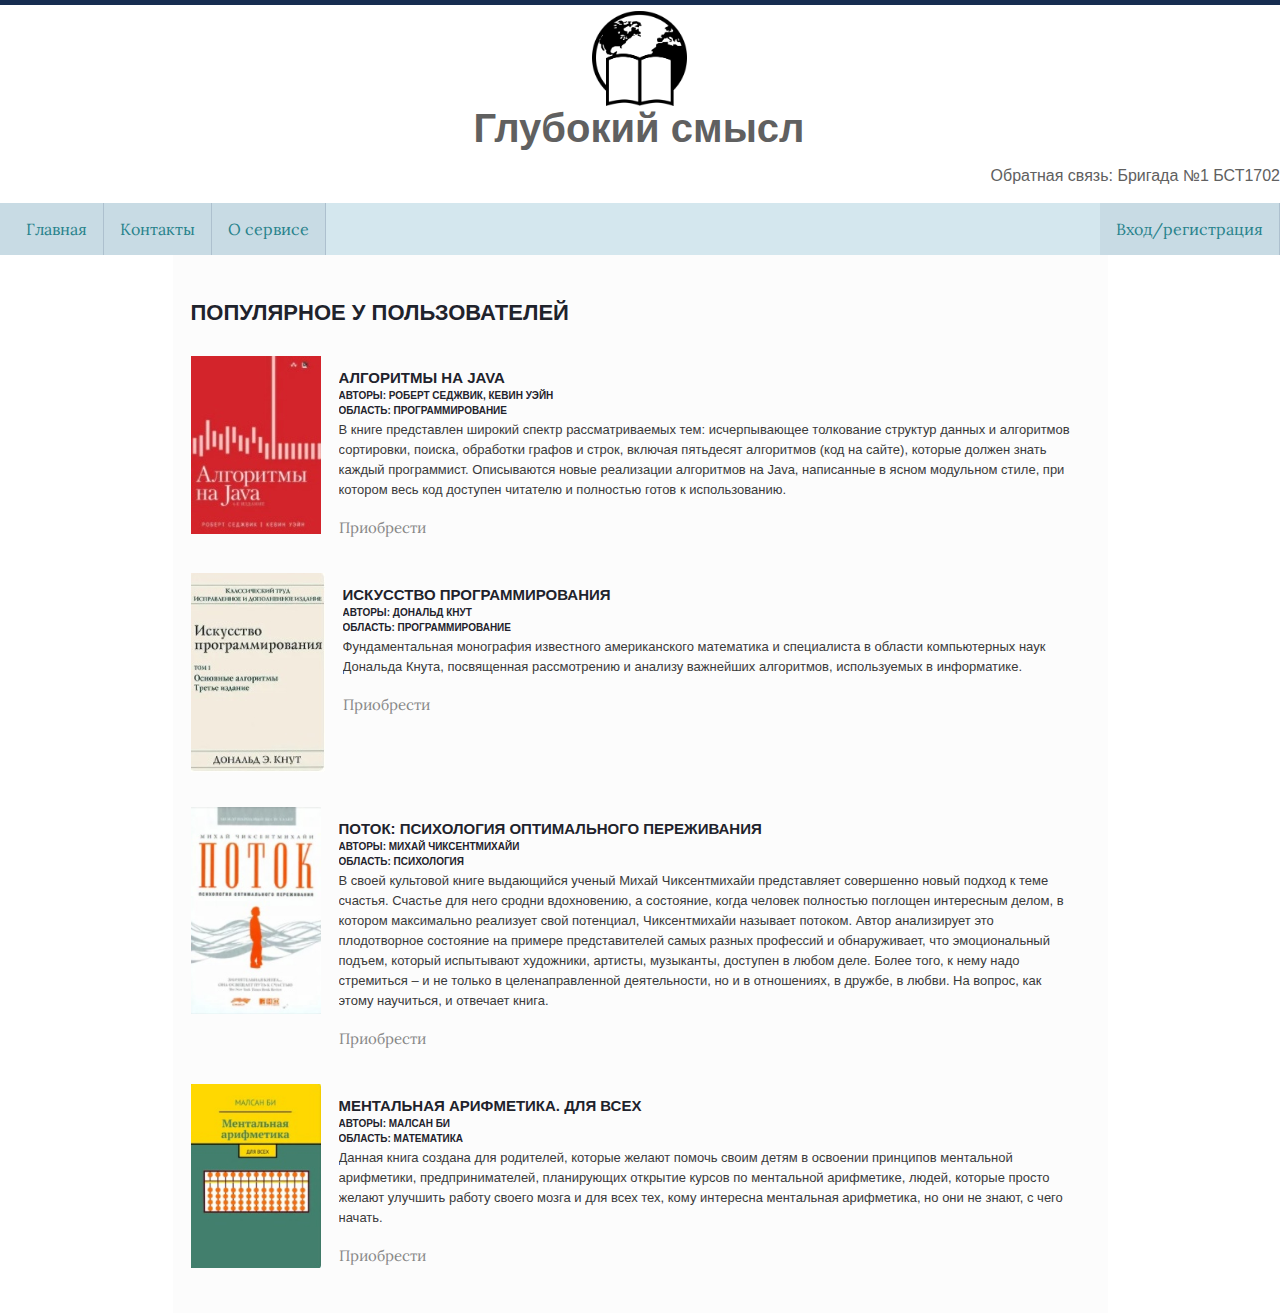
<file: www/index.html>
<html lang="rus">

<head>
<meta charset="UTF-8" />
<title>Книжный сервис: Глубокий смысл</title>
<link rel="stylesheet" href="css/menu.css" type="text/css" media="screen">
<link rel="stylesheet" href="css/style.css" type="text/css" media="screen">
<script src="js/superfish.js" type="text/javascript"></script> 
</head>


<body>	
<nav class="two">
  <h1><figure class="img-indent"><img src="images/logo.png" alt="" width="95" height="95"/></figure>Глубокий смысл</h1>
  <p>Обратная связь:
  Бригада №1 БСТ1702</p>
  <ul>
    <li><a href="#"><i class="fa fa-home fa-fw"></i>Главная</a></li>
    <li><a href="contact.html#">Контакты</a></li>
    <li><a href="info.html#">О сервисе</a></li>
		<ul class="three">
		<li><a href="login.html#">Вход/регистрация</a></li>
		</ul>
  </ul>
</nav>

<section id="content"><!-- Основной раздел содержимого страницы -->
        <div class="main">
            <div class="container">
                <div class="bg">
                    <div>
                        <article class="grid_16 alpha">
                            <div class="pref"> 

                                <h3 class="p3">Популярное у пользователей</h3>

								<div class="wrapper margin-bot">
                                    <figure class="img-indent2"><img src="images/tn1.jpg" alt="" /></figure>
                                    <div class="extra-wrap">
                                        <p class="p0"><h4>Алгоритмы на Java</h4>
										<h5>Авторы: Роберт Седжвик, Кевин Уэйн</h5>
										<h5>Область: программирование</h5>
										В книге представлен широкий спектр рассматриваемых тем: 
										исчерпывающее толкование структур данных и алгоритмов сортировки,
										поиска, обработки графов и строк, включая пятьдесят алгоритмов 
										(код на сайте), которые должен знать каждый программист. 
										Описываются новые реализации алгоритмов на Java, написанные 
										в ясном модульном стиле, при котором весь код доступен читателю 
										и полностью готов к использованию.</p>
                                        <a class="link" href="#">Приобрести</a>
                                    </div>
                                </div>

								<div class="wrapper margin-bot">
                                    <figure class="img-indent2"><img src="images/tn2.jpg" alt=""/></figure>
                                    <div class="extra-wrap">
                                        <p class="p0"><h4>Искусство программирования</h4>
										<h5>Авторы: Дональд Кнут</h5>
										<h5>Область: программирование</h5>
										Фундаментальная монография известного американского математика и 
										специалиста в области компьютерных наук Дональда Кнута, посвященная 
										рассмотрению и анализу важнейших алгоритмов, используемых в 
										информатике.</p>                                    
										<a class="link" href="#">Приобрести</a>
                                    </div>
                                </div>
								
								<div class="wrapper margin-bot">
                                    <figure class="img-indent2"><img src="images/tn3.jpg" alt="" width="130" /></figure>
                                    <div class="extra-wrap">
                                        <p class="p0"><h4>Поток: Психология оптимального переживания</h4>
										<h5>Авторы: Михай Чиксентмихайи</h5>
										<h5>Область: психология</h5>
										В своей культовой книге выдающийся ученый Михай Чиксентмихайи 
										представляет совершенно новый подход к теме счастья. 
										Счастье для него сродни вдохновению, а состояние, когда 
										человек полностью поглощен интересным делом, в котором максимально 
										реализует свой потенциал, Чиксентмихайи называет потоком. Автор 
										анализирует это плодотворное состояние на примере представителей 
										самых разных профессий и обнаруживает, что эмоциональный подъем, 
										который испытывают художники, артисты, музыканты, доступен в любом 
										деле. Более того, к нему надо стремиться – и не только в 
										целенаправленной деятельности, но и в отношениях, в дружбе, в 
										любви. На вопрос, как этому научиться, и отвечает книга.</p> 
										<a class="link" href="#">Приобрести</a>
                                    </div>
                                </div>
								
								<div class="wrapper margin-bot">
                                    <figure class="img-indent2"><img src="images/tn4.jpg" alt="" width="130"/></figure>
                                    <div class="extra-wrap">
                                        <p class="p0"><h4>Ментальная арифметика. Для всех</h4>
										<h5>Авторы: Малсан Би</h5>
										<h5>Область: математика</h5>
										Данная книга создана для родителей, которые желают помочь своим 
										детям в освоении принципов ментальной арифметики, предпринимателей, 
										планирующих открытие курсов по ментальной арифметике, людей, 
										которые просто желают улучшить работу своего мозга и для всех 
										тех, кому интересна ментальная арифметика, но они не знают, 
										с чего начать.</p> 
										<a class="link" href="#">Приобрести</a>
                                    </div>
                                </div>

                            </div>
                        </article>
                    </div>
                </div>
            </div>
        </div>
    </section>
	<footer>
        <div class="main">
            <div class="row-2">
                <div class="container">
                    <div class="bg">
                        <div class="wrapper">
                        </div>
                    </div>
                </div>
            </div>
        </div>
    </footer>
</body>
</html>
</file>
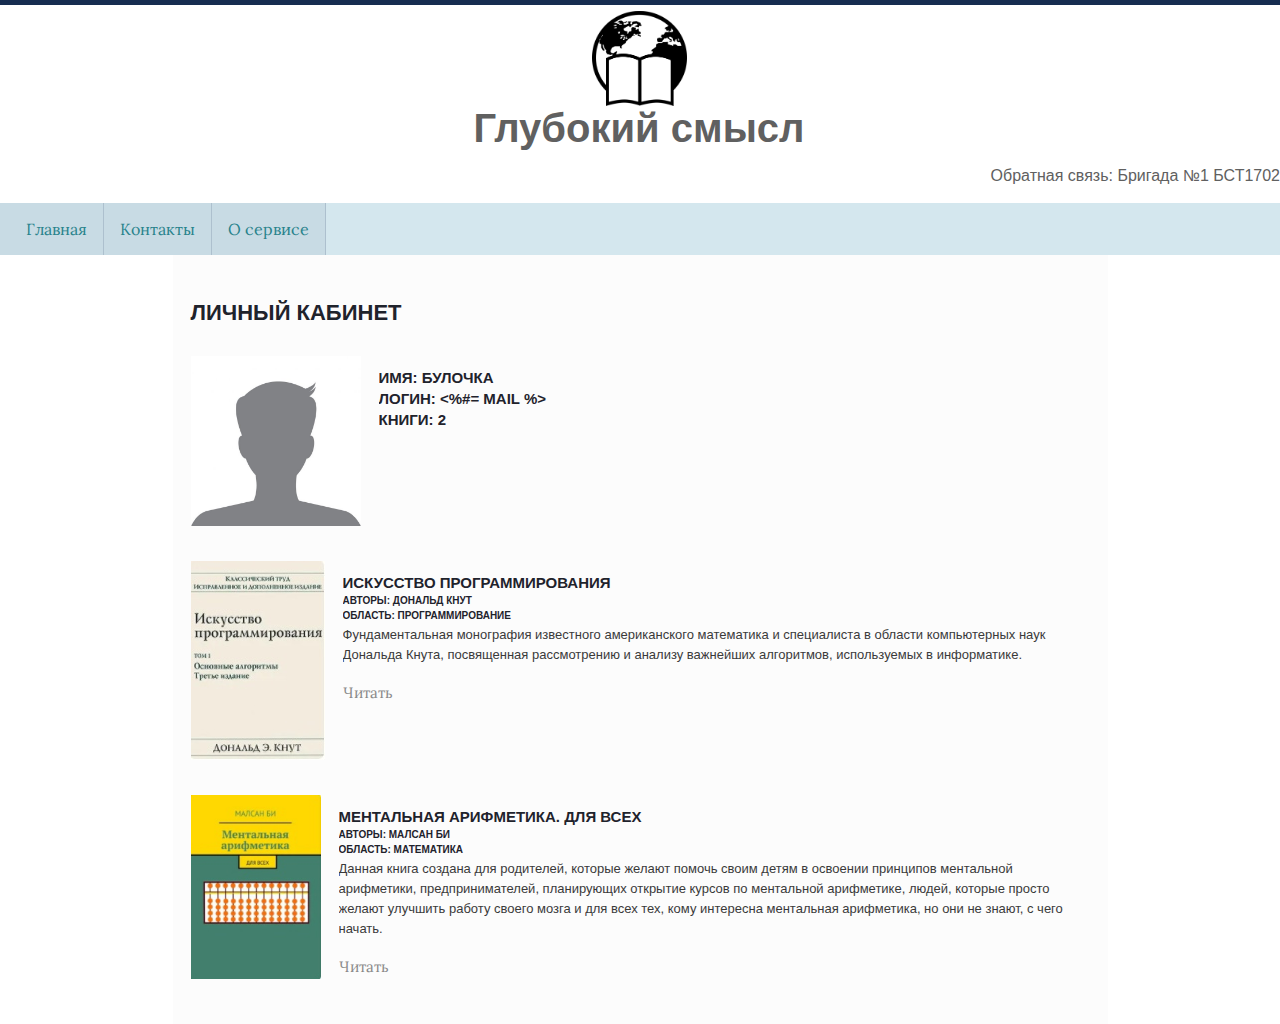
<file: www/acc.html>
<html lang="rus">

<head>
<meta charset="UTF-8" />
<title>Книжный сервис: Глубокий смысл</title>
<link rel="stylesheet" href="css/menu.css" type="text/css" media="screen">
<link rel="stylesheet" href="css/style.css" type="text/css" media="screen">
<script src="js/superfish.js" type="text/javascript"></script> 
</head>


<body>	
<nav class="two">
  <h1><figure class="img-indent"><img src="images/logo.png" alt="" width="95" height="95"/></figure>Глубокий смысл</h1>
  <p>Обратная связь:
  Бригада №1 БСТ1702</p>
  <ul>
    <li><a href="index.html#"><i class="fa fa-home fa-fw"></i>Главная</a></li>
    <li><a href="contact.html#">Контакты</a></li>
    <li><a href="info.html#">О сервисе</a></li>
  </ul>
</nav>

<section id="content"><!-- Основной раздел содержимого страницы -->
        <div class="main">
            <div class="container">
                <div class="bg">
                    <div>
                        <article class="grid_16 alpha">
                            <div class="pref"> 

                                <h3 class="p3">Личный кабинет</h3>

								<div class="wrapper margin-bot">
                                    <figure class="img-indent2"><img src="images/user.jpg" alt="" width="170" /></figure>
                                    <div class="extra-wrap">
                                        <p class="p0"><h4>Имя: Булочка</h4>
										<h4>Логин: <span><%#= mail %></span>
</h4>
										<h4>Книги: 2</h4>
										</p>
                                    </div>
                                </div>

								<div class="wrapper margin-bot">
                                    <figure class="img-indent2"><img src="images/tn2.jpg" alt=""/></figure>
                                    <div class="extra-wrap">
                                        <p class="p0"><h4>Искусство программирования</h4>
										<h5>Авторы: Дональд Кнут</h5>
										<h5>Область: программирование</h5>
										Фундаментальная монография известного американского математика и 
										специалиста в области компьютерных наук Дональда Кнута, посвященная 
										рассмотрению и анализу важнейших алгоритмов, используемых в 
										информатике.</p>                                    
										<a class="link" href="#">Читать</a>
                                    </div>
                                </div>
								
								
								<div class="wrapper margin-bot">
                                    <figure class="img-indent2"><img src="images/tn4.jpg" alt="" width="130"/></figure>
                                    <div class="extra-wrap">
                                        <p class="p0"><h4>Ментальная арифметика. Для всех</h4>
										<h5>Авторы: Малсан Би</h5>
										<h5>Область: математика</h5>
										Данная книга создана для родителей, которые желают помочь своим 
										детям в освоении принципов ментальной арифметики, предпринимателей, 
										планирующих открытие курсов по ментальной арифметике, людей, 
										которые просто желают улучшить работу своего мозга и для всех 
										тех, кому интересна ментальная арифметика, но они не знают, 
										с чего начать.</p> 
										<a class="link" href="#">Читать</a>
                                    </div>
                                </div>

                            </div>
                        </article>
                    </div>
                </div>
            </div>
        </div>
    </section>
	<footer>
        <div class="main">
            <div class="row-2">
                <div class="container">
                    <div class="bg">
                        <div class="wrapper">
                        </div>
                    </div>
                </div>
            </div>
        </div>
    </footer>
</body>
</html>
</file>
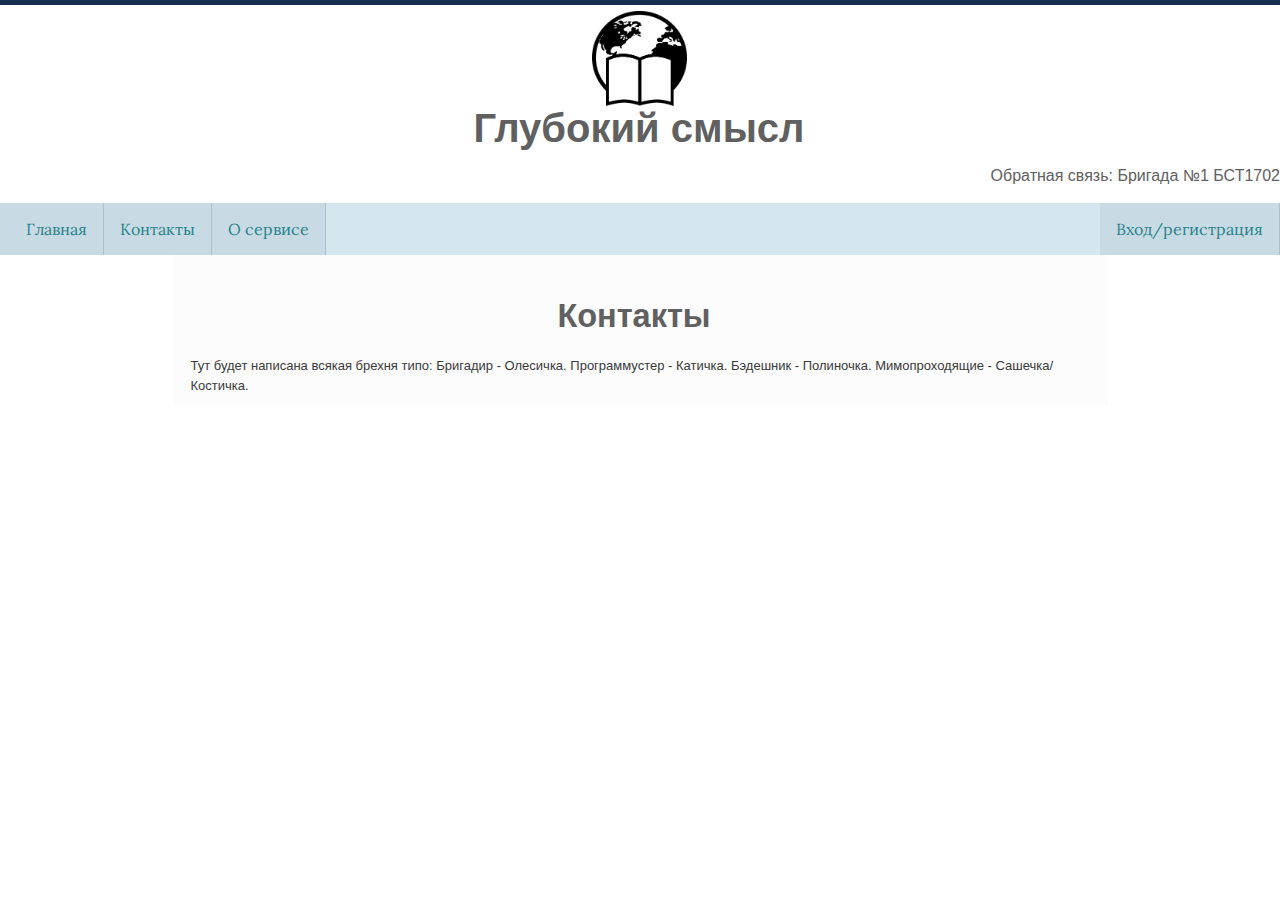
<file: www/contact.html>
<html lang="rus">

<head>
<meta charset="UTF-8" />
<title>Книжный сервис: Глубокий смысл</title>
<link rel="stylesheet" href="css/menu.css" type="text/css" media="screen">
<link rel="stylesheet" href="css/style.css" type="text/css" media="screen">
<script src="js/superfish.js" type="text/javascript"></script> 
</head>


<body>	
<nav class="two">
  <h1><figure class="img-indent"><img src="images/logo.png" alt="" width="95" height="95"/></figure>Глубокий смысл</h1>
  <p>Обратная связь:
  Бригада №1 БСТ1702</p>
  <ul>
    <li><a href="index.html#"><i class="fa fa-home fa-fw"></i>Главная</a></li>
    <li><a href="">Контакты</a></li>
    <li><a href="info.html#">О сервисе</a></li>
		<ul class="three">
		<li><a href="login.html#">Вход/регистрация</a></li>
		</ul>
  </ul>
</nav>
<section id="content"><!-- Основной раздел содержимого страницы -->
        <div class="main">
            <div class="container">
                <div class="bg">
                    <div>
                        <article class="grid_16 alpha">
                            <div class="pref"> 
                                <h1 class="p3">Контакты</h1>
										Тут будет написана всякая брехня типо:
										Бригадир - Олесичка.
Программустер - Катичка.
Бэдешник - Полиночка.
Мимопроходящие - Сашечка/Костичка.

                            </div>
						</article>
					</div>
				</div>
			</div>
		</div>
    </section>
<footer>
        <div class="main">
            <div class="row-2">
                <div class="container">
                    <div class="bg">
                        <div class="wrapper">
                        </div>
                    </div>
                </div>
            </div>
        </div>
    </footer>
</html>
</file>
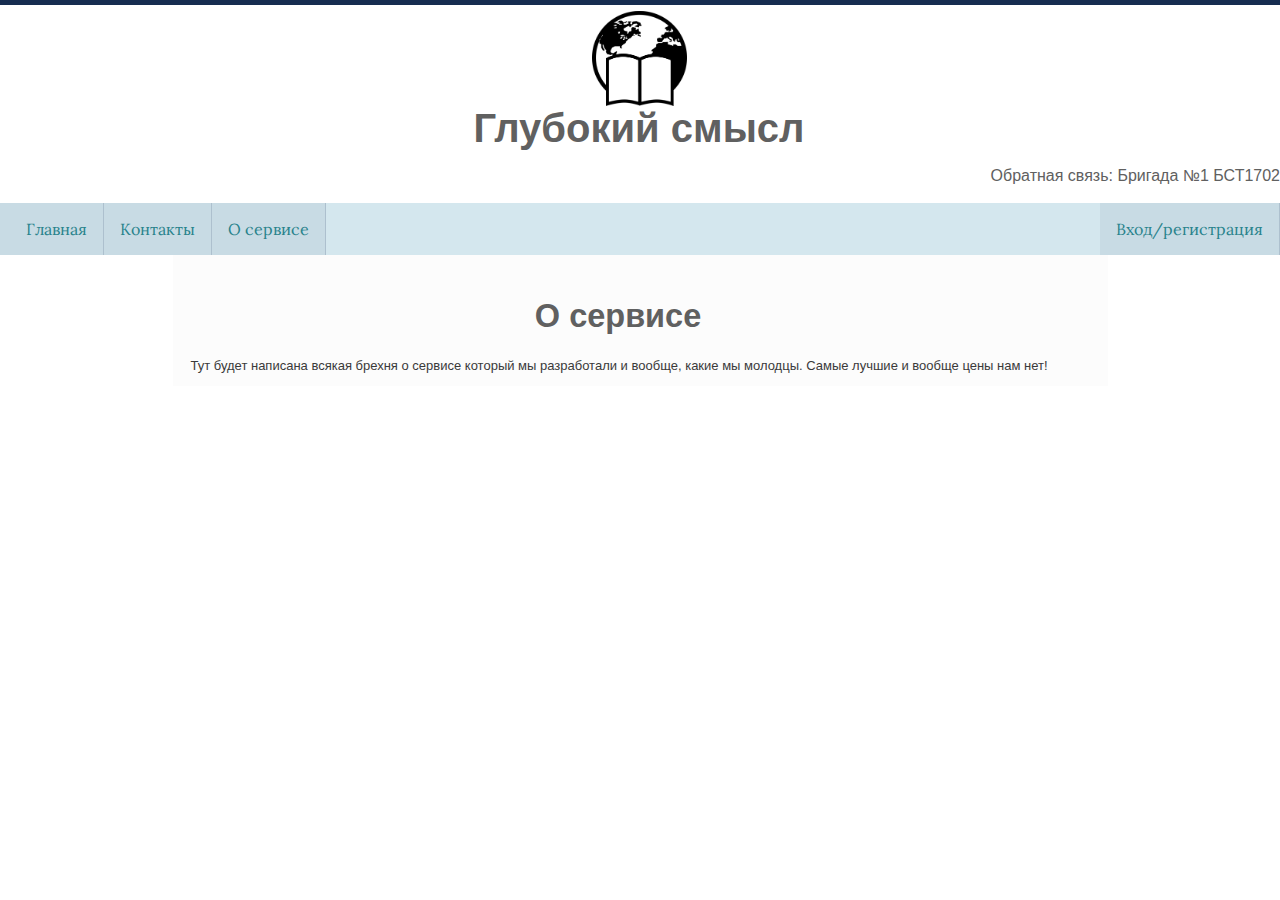
<file: www/info.html>
<html lang="rus">

<head>
<meta charset="UTF-8" />
<title>Книжный сервис: Глубокий смысл</title>
<link rel="stylesheet" href="css/menu.css" type="text/css" media="screen">
<link rel="stylesheet" href="css/style.css" type="text/css" media="screen">
<script src="js/superfish.js" type="text/javascript"></script> 
</head>


<body>	
<nav class="two">
  <h1><figure class="img-indent"><img src="images/logo.png" alt="" width="95" height="95"/></figure>Глубокий смысл</h1>
  <p>Обратная связь:
  Бригада №1 БСТ1702</p>
  <ul>
    <li><a href="index.html#"><i class="fa fa-home fa-fw"></i>Главная</a></li>
    <li><a href="contact.html#">Контакты</a></li>
    <li><a href="#">О сервисе</a></li>
		<ul class="three">
		<li><a href="login.html#">Вход/регистрация</a></li>
		</ul>
  </ul>
</nav>
<section id="content"><!-- Основной раздел содержимого страницы -->
        <div class="main">
            <div class="container">
                <div class="bg">
                    <div>
                        <article class="grid_16 alpha">
                            <div class="pref"> 
                                <h1 class="p3">О сервисе</h1>
										Тут будет написана всякая брехня о сервисе который мы разработали
										и вообще, какие мы молодцы.
										Самые лучшие и вообще
										цены нам нет!
                            </div>
						</article>
					</div>
				</div>
			</div>
		</div>
    </section>
<footer>
        <div class="main">
            <div class="row-2">
                <div class="container">
                    <div class="bg">
                        <div class="wrapper">
                        </div>
                    </div>
                </div>
            </div>
        </div>
    </footer>
</html>
</file>
<file: www/css/menu.css>
@import url(https://fonts.googleapis.com/css?family=Lora);
body {margin:0;}
h1 {
  font-size: 250%;
  text-align: center;
  color: #606060;
}
p {
  text-align: right;
  color: #606060;
}
ul {
  list-style: none; 
  margin: 0 auto;
}
a {
  text-decoration: none;
  font-family: 'Lora', serif;
  transition: .5s linear;
}
i {
  margin-right: 10px;
}
.two nav {
  display: block;
  width: 1080px;
  margin: 0 auto 30px;
}

.two ul {
  background: #D4E7EE;
  overflow: hidden;
  padding: 0;
}
.two li {
  float: left;
}
.three li {
  float: right;
}
.two a {
  display: block;
  padding: 1em;
  border-right: 1px solid #ADC0CE;
  background: rgba(173, 192, 206, .3);
  color: #29838C;
}
.two a:hover {background: #ADC0CE}
</file>
<file: www/css/style.css>
article, aside, audio, canvas, command, datalist, details, embed, figcaption, figure, footer, header, hgroup, keygen, meter, nav, output, progress, section, source, video {display:block;}
mark, rp, rt, ruby, summary, time {display:inline;}

body {
border-top:5px solid #162d50;
color:#3a3a3a;
font-family:Arial, Helvetica, sans-serif;
font-size:100%;
min-width:938px;
}

.bg {
background:#fcfcfc;
margin:0 auto;
padding:45px 0 28px;
}

.main {
font-size:0.8125em;
line-height:1.538em;
margin:0 auto;
padding:0;
width:938px;
}

a {
color:#274b83;
outline:none;
}


.wrapper {
overflow:hidden;
width:100%;
}

.extra-wrap {
overflow:hidden;
}

p {
margin-bottom:18px;
}

.p0 {
margin-bottom:0;
}

.p3 {
margin-bottom:30px;
}

/*other*/
.margin-bot {
margin-bottom:35px;
}
.pref {
padding:0 23px 0 18px;
}
.img-indent {
float:inherit;
margin:0;
}
.img-indent2 {
float:left;
margin:0 18px 0 0;
}

.menu li a,.link,.logo {
text-decoration:none;
}

/*header*/
header {
min-height:490px;
position:relative;
width:100%;
z-index:2;
}

h1 {
margin:0 0 0 -2px;
padding:6px 0 0;
position:relative;
}

h2 {
color:#1f232c;
font-size:22px;
line-height:1.2em;
margin:0 0 35px;
  text-align: center;
text-transform:uppercase;
}

h3 {
color:#1f232c;
font-size:22px;
line-height:1.2em;
margin:0 0 35px;
text-transform:uppercase;
}

h4 {
color:#1f232c;
font-size:15px;
line-height:1.2em;
margin:3px 0;
text-transform:uppercase;
}

h5 {
color:#1f232c;
font-size:10px;
line-height:1.2em;
margin:3px 0;
text-transform:uppercase;
}

.link {
color:#888;
cursor:pointer;
font-size:15px;
margin-bottom:1px;
}

.link:hover {
color:#AAA;
}

/*footer*/
footer {
width:100%;
}

footer .main {
color:#3a3a3a;
font-size:12px;
line-height:18px;
}

footer .bg {
padding:10px 0;
text-align:center;
}

/*for layout*/
.container {
margin-left:auto;
margin-right:auto;
width:935px;
}

.grid_16 {
display:inline;
float:left;
margin-left:5px;
margin-right:5px;
position:relative;
}

.alpha {
margin-left:0;
}
</file>
